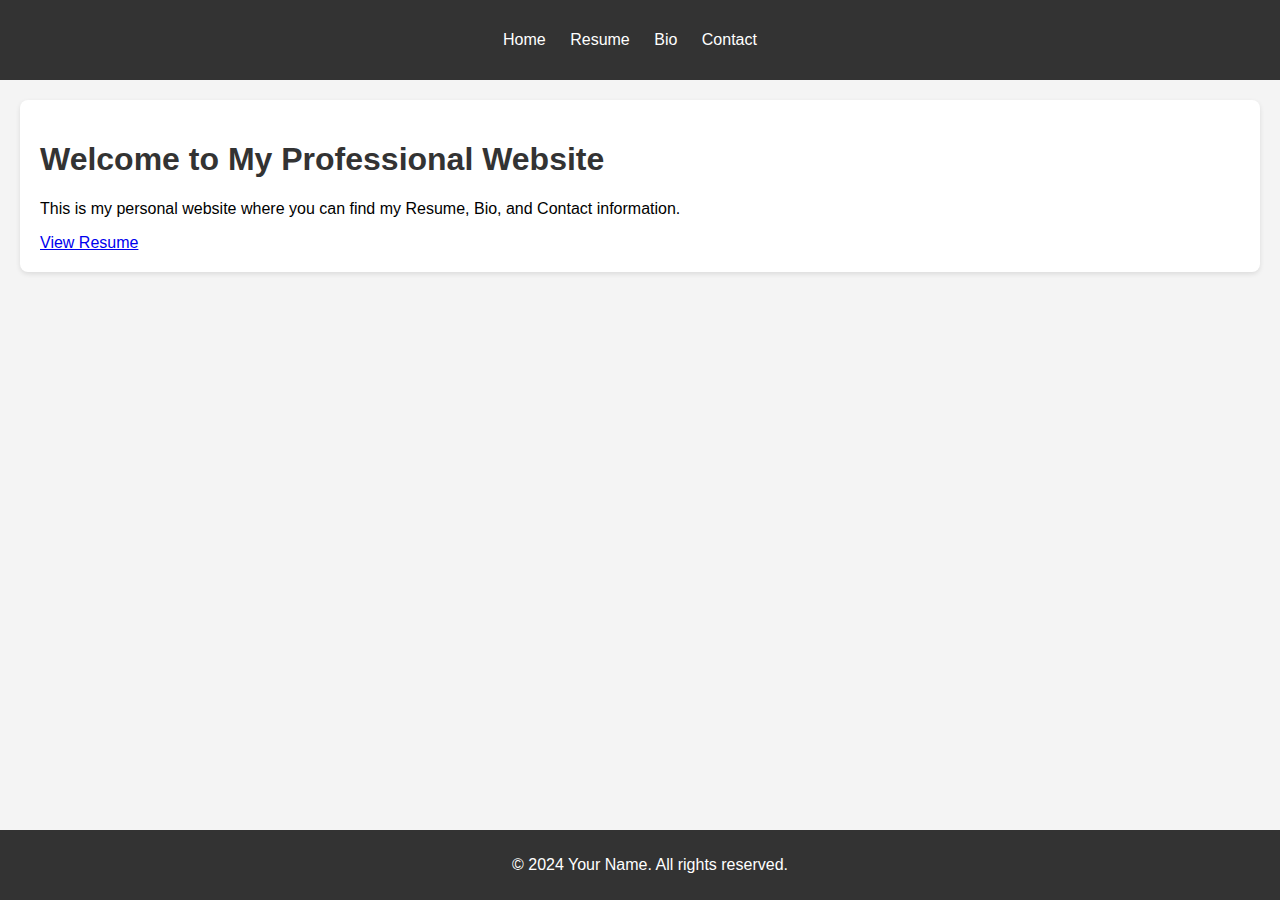
<file: Portfolio/index.html>
<!DOCTYPE html>
<html lang="en">
<head>
    <meta charset="UTF-8">
    <meta name="viewport" content="width=device-width, initial-scale=1.0">
    <title>Professional Website</title>
    <link rel="stylesheet" href="styles.css">
</head>
<body>
    <header>
        <nav>
            <ul>
                <li><a href="index.html">Home</a></li>
                <li><a href="resume.html">Resume</a></li>
                <li><a href="bio.html">Bio</a></li>
                <li><a href="contact.html">Contact</a></li>
            </ul>
        </nav>
    </header>

    <section id="home">
        <h1>Welcome to My Professional Website</h1>
        <p>This is my personal website where you can find my Resume, Bio, and Contact information.</p>
        <a href="resume.html">View Resume</a>
    </section>

    <footer>
        <p>&copy; 2024 Your Name. All rights reserved.</p>
    </footer>
</body>
</html>
</file>
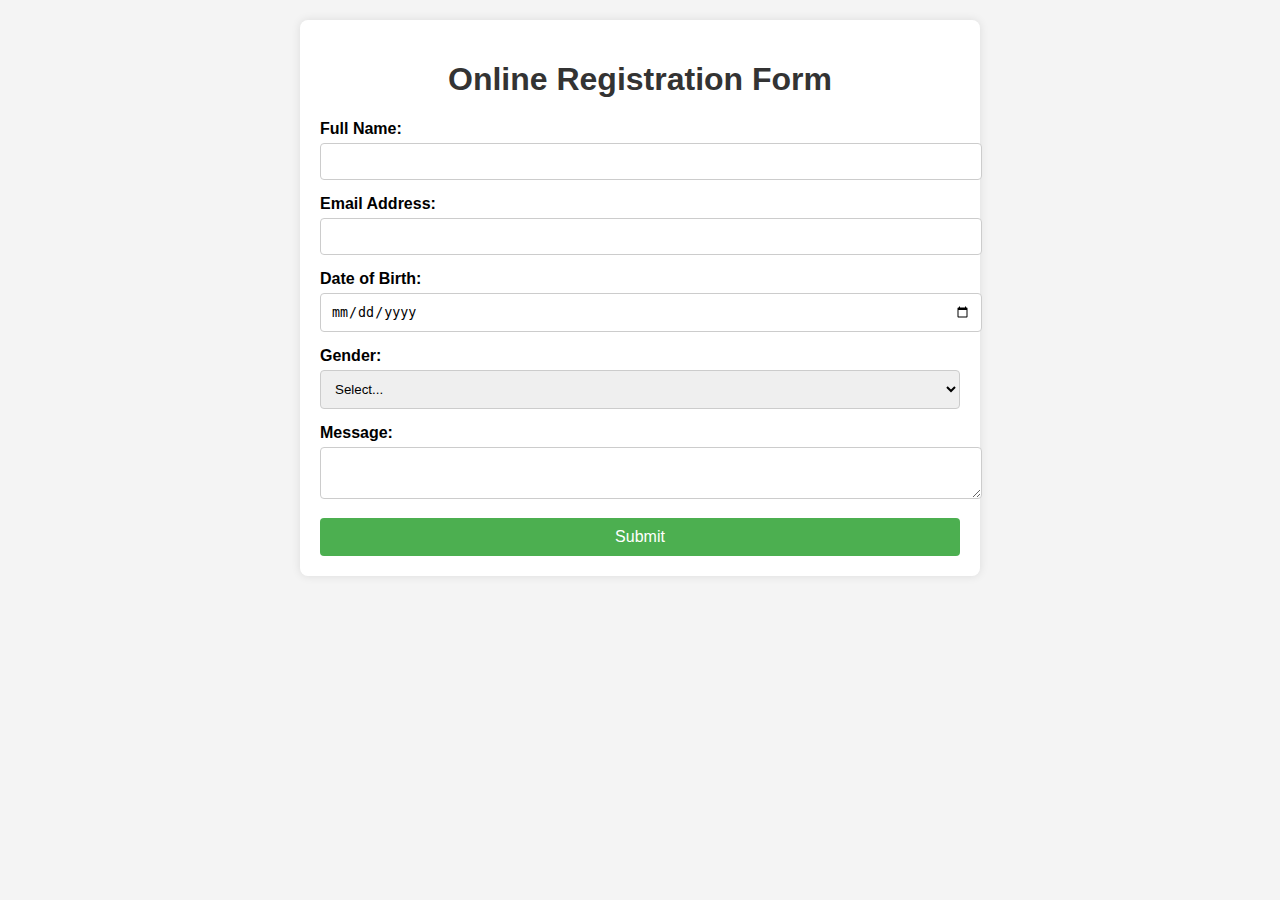
<file: RegiForm/index.html>
<!DOCTYPE html>
<html lang="en">
<head>
    <meta charset="UTF-8">
    <meta name="viewport" content="width=device-width, initial-scale=1.0">
    <title>Online Registration Form</title>
    <link rel="stylesheet" href="styles.css">
    <script src="https://code.jquery.com/jquery-3.6.0.min.js"></script>
</head>
<body>

<div class="container">
    <h1>Online Registration Form</h1>

    <form id="registration-form" method="POST" action="submit.php">
        <div class="form-group">
            <label for="name">Full Name:</label>
            <input type="text" id="name" name="name" required>
        </div>

        <div class="form-group">
            <label for="email">Email Address:</label>
            <input type="email" id="email" name="email" required>
        </div>

        <div class="form-group">
            <label for="dob">Date of Birth:</label>
            <input type="date" id="dob" name="dob" required>
        </div>

        <div class="form-group">
            <label for="gender">Gender:</label>
            <select id="gender" name="gender" required>
                <option value="">Select...</option>
                <option value="Male">Male</option>
                <option value="Female">Female</option>
                <option value="Other">Other</option>
            </select>
        </div>

        <div class="form-group">
            <label for="message">Message:</label>
            <textarea id="message" name="message" required></textarea>
        </div>

        <button type="submit" id="submit-btn">Submit</button>
    </form>

    <div id="success-message"></div>
</div>

<script src="script.js"></script>
</body>
</html>
</file>
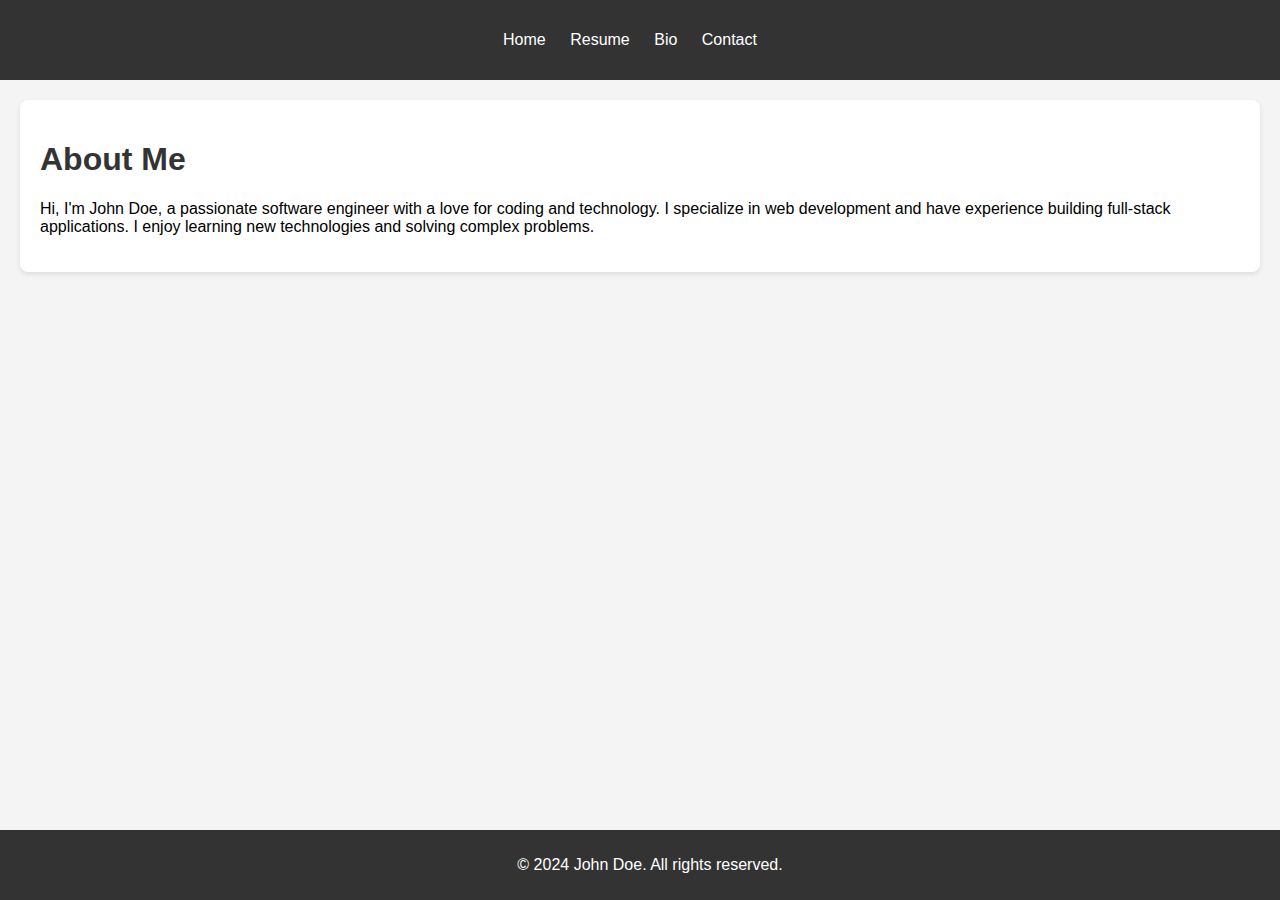
<file: Portfolio/bio.html>
<!DOCTYPE html>
<html lang="en">
<head>
    <meta charset="UTF-8">
    <meta name="viewport" content="width=device-width, initial-scale=1.0">
    <title>My Bio</title>
    <link rel="stylesheet" href="styles.css">
</head>
<body>
    <header>
        <nav>
            <ul>
                <li><a href="index.html">Home</a></li>
                <li><a href="resume.html">Resume</a></li>
                <li><a href="bio.html">Bio</a></li>
                <li><a href="contact.html">Contact</a></li>
            </ul>
        </nav>
    </header>

    <section id="bio">
        <h1>About Me</h1>
        <p>Hi, I'm John Doe, a passionate software engineer with a love for coding and technology. I specialize in web development and have experience building full-stack applications. I enjoy learning new technologies and solving complex problems.</p>
    </section>

    <footer>
        <p>&copy; 2024 John Doe. All rights reserved.</p>
    </footer>
</body>
</html>
</file>
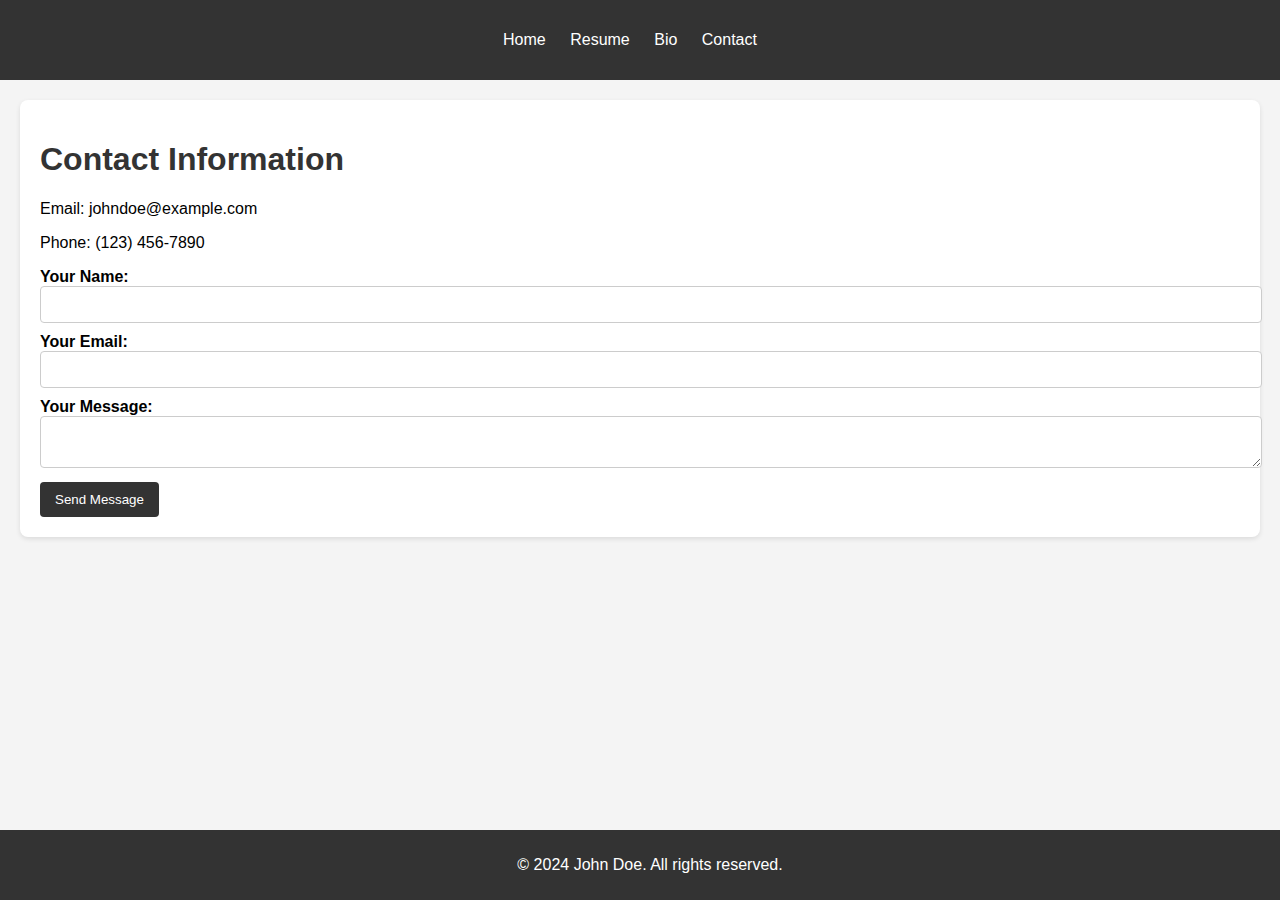
<file: Portfolio/contact.html>
<!DOCTYPE html>
<html lang="en">
<head>
    <meta charset="UTF-8">
    <meta name="viewport" content="width=device-width, initial-scale=1.0">
    <title>Contact Me</title>
    <link rel="stylesheet" href="styles.css">
</head>
<body>
    <header>
        <nav>
            <ul>
                <li><a href="index.html">Home</a></li>
                <li><a href="resume.html">Resume</a></li>
                <li><a href="bio.html">Bio</a></li>
                <li><a href="contact.html">Contact</a></li>
            </ul>
        </nav>
    </header>

    <section id="contact">
        <h1>Contact Information</h1>
        <p>Email: johndoe@example.com</p>
        <p>Phone: (123) 456-7890</p>

        <form id="contact-form">
            <label for="name">Your Name:</label>
            <input type="text" id="name" name="name" required><br>

            <label for="email">Your Email:</label>
            <input type="email" id="email" name="email" required><br>

            <label for="message">Your Message:</label>
            <textarea id="message" name="message" required></textarea><br>

            <button type="submit">Send Message</button>
        </form>
    </section>

    <footer>
        <p>&copy; 2024 John Doe. All rights reserved.</p>
    </footer>
</body>
</html>
</file>
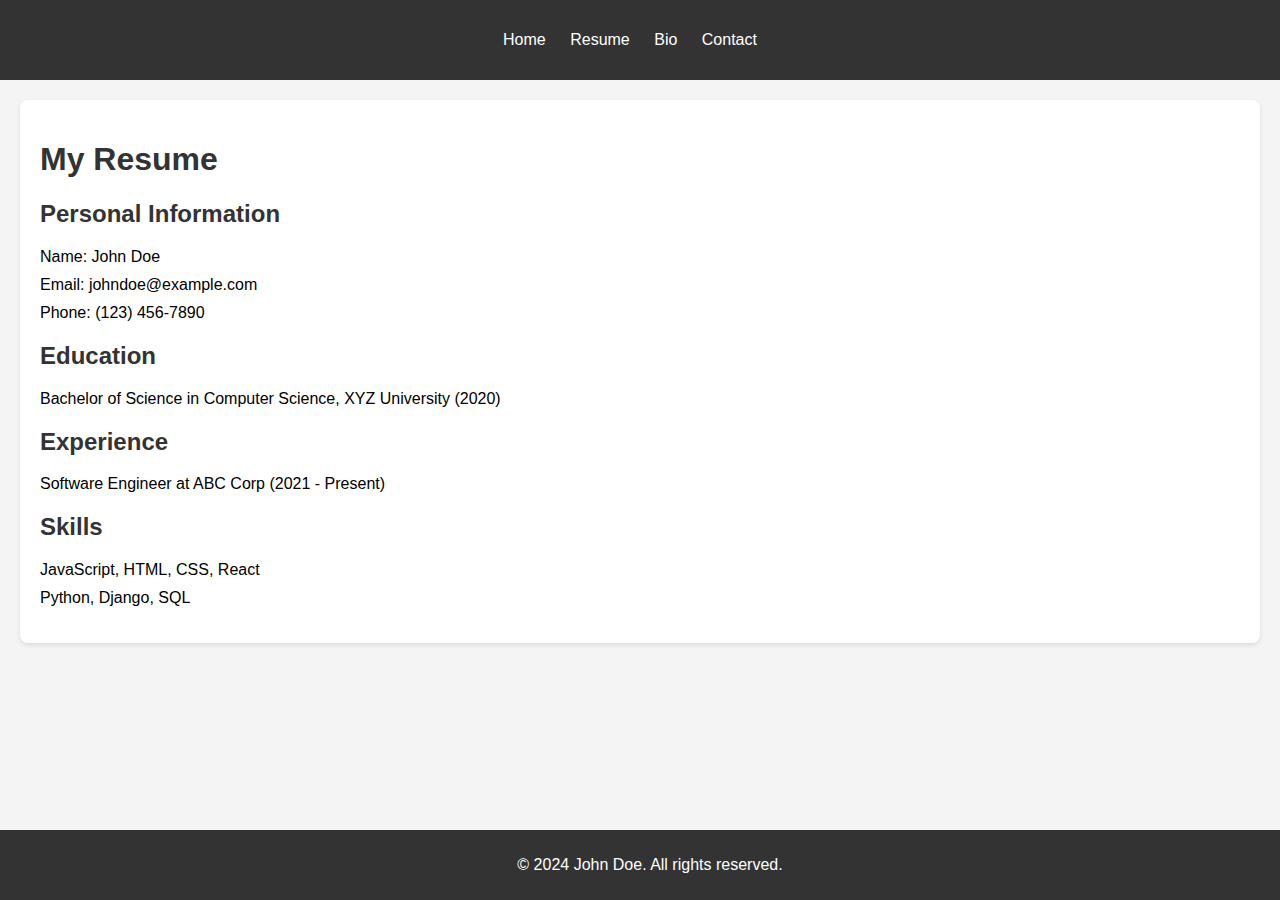
<file: Portfolio/resume.html>
<!DOCTYPE html>
<html lang="en">
<head>
    <meta charset="UTF-8">
    <meta name="viewport" content="width=device-width, initial-scale=1.0">
    <title>My Resume</title>
    <link rel="stylesheet" href="styles.css">
</head>
<body>
    <header>
        <nav>
            <ul>
                <li><a href="index.html">Home</a></li>
                <li><a href="resume.html">Resume</a></li>
                <li><a href="bio.html">Bio</a></li>
                <li><a href="contact.html">Contact</a></li>
            </ul>
        </nav>
    </header>

    <section id="resume">
        <h1>My Resume</h1>
        <h2>Personal Information</h2>
        <ul>
            <li>Name: John Doe</li>
            <li>Email: johndoe@example.com</li>
            <li>Phone: (123) 456-7890</li>
        </ul>

        <h2>Education</h2>
        <ul>
            <li>Bachelor of Science in Computer Science, XYZ University (2020)</li>
        </ul>

        <h2>Experience</h2>
        <ul>
            <li>Software Engineer at ABC Corp (2021 - Present)</li>
        </ul>

        <h2>Skills</h2>
        <ul>
            <li>JavaScript, HTML, CSS, React</li>
            <li>Python, Django, SQL</li>
        </ul>
    </section>

    <footer>
        <p>&copy; 2024 John Doe. All rights reserved.</p>
    </footer>
</body>
</html>
</file>
<file: Portfolio/styles.css>
body {
    font-family: Arial, sans-serif;
    margin: 0;
    padding: 0;
    background-color: #f4f4f4;
}

header {
    background-color: #333;
    color: white;
    padding: 15px;
    text-align: center;
}

nav ul {
    list-style-type: none;
    padding: 0;
}

nav ul li {
    display: inline;
    margin-right: 20px;
}

nav ul li a {
    color: white;
    text-decoration: none;
}

footer {
    background-color: #333;
    color: white;
    text-align: center;
    padding: 10px;
    position: fixed;
    width: 100%;
    bottom: 0;
}

section {
    padding: 20px;
    margin: 20px;
    background-color: white;
    border-radius: 8px;
    box-shadow: 0 2px 5px rgba(0, 0, 0, 0.1);
}

h1, h2 {
    color: #333;
}

ul {
    list-style-type: none;
    padding: 0;
}

ul li {
    margin-bottom: 10px;
}

form label {
    font-weight: bold;
}

form input, form textarea {
    width: 100%;
    padding: 10px;
    margin-bottom: 10px;
    border-radius: 4px;
    border: 1px solid #ccc;
}

form button {
    background-color: #333;
    color: white;
    padding: 10px 15px;
    border: none;
    border-radius: 4px;
    cursor: pointer;
}

form button:hover {
    background-color: #555;
}
</file>
<file: RegiForm/styles.css>
body {
    font-family: Arial, sans-serif;
    background-color: #f4f4f4;
    margin: 0;
    padding: 0;
}

.container {
    width: 50%;
    margin: 20px auto;
    padding: 20px;
    background-color: #fff;
    border-radius: 8px;
    box-shadow: 0 0 10px rgba(0, 0, 0, 0.1);
}

h1 {
    text-align: center;
    color: #333;
}

.form-group {
    margin-bottom: 15px;
}

label {
    display: block;
    font-weight: bold;
}

input, select, textarea {
    width: 100%;
    padding: 10px;
    margin-top: 5px;
    border: 1px solid #ccc;
    border-radius: 4px;
}

button {
    width: 100%;
    padding: 10px;
    background-color: #4CAF50;
    color: #fff;
    border: none;
    border-radius: 4px;
    font-size: 16px;
    cursor: pointer;
}

button:hover {
    background-color: #45a049;
}

#success-message {
    margin-top: 20px;
    padding: 15px;
    background-color: #d4edda;
    color: #155724;
    border-radius: 5px;
    display: none;
}
</file>
